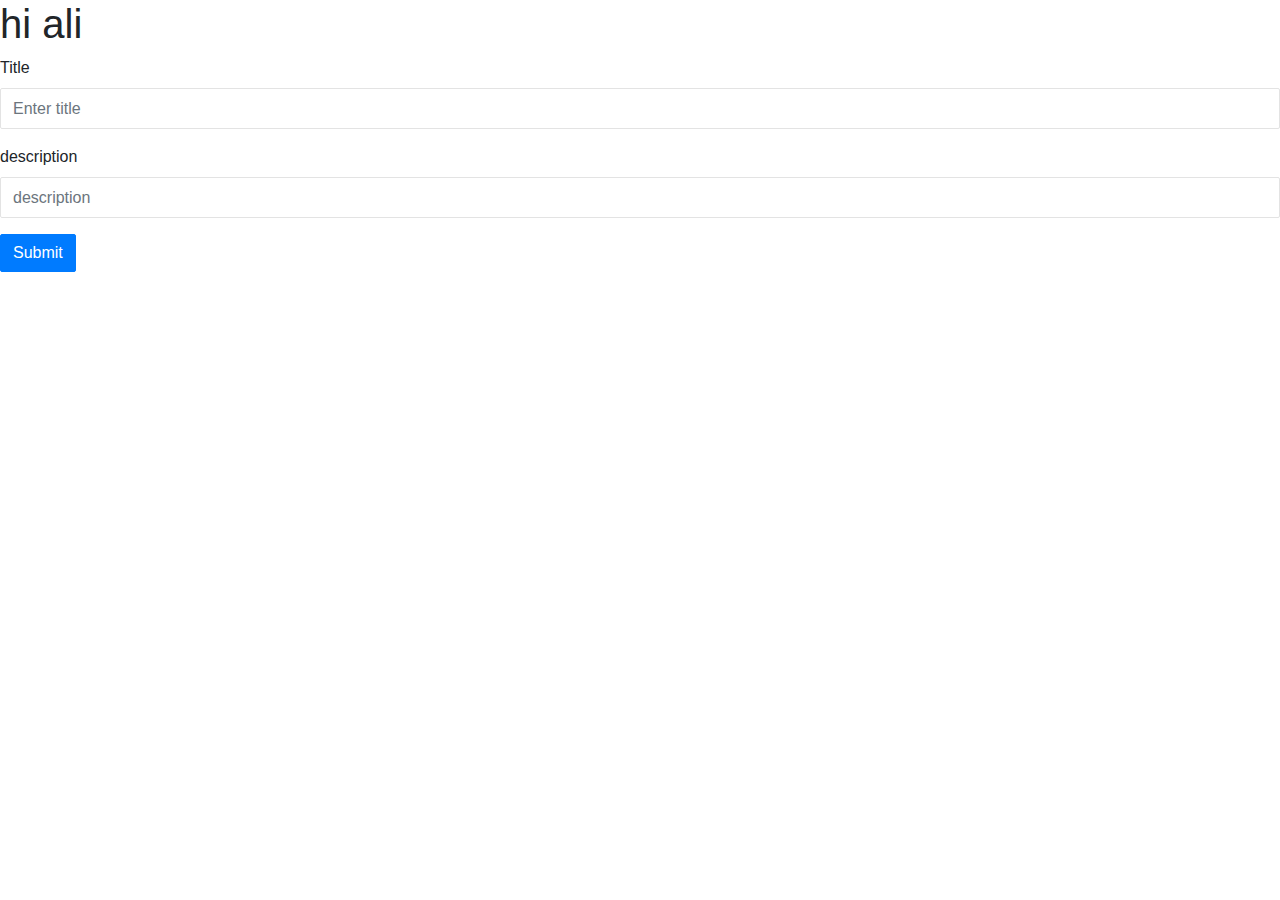
<file: templates/course.html>
<!DOCTYPE html>
<html lang="en">

<head>
    <meta charset="UTF-8">
    <meta name="viewport" content="width=device-width, initial-scale=1.0">
    <title>Course</title>
    <link rel="stylesheet" href="https://maxcdn.bootstrapcdn.com/font-awesome/4.7.0/css/font-awesome.min.css">
    <link rel="stylesheet" href="../static/css/bootstrap.min.css">
    <link rel="stylesheet" href="../static/css/style.css">
</head>

<body>
    <h1> hi ali </h1>
    <form method="POST">
        <div class="form-group">
            <label for="exampleInputEmail1">Title </label>
            <input type="text" name="title" class="form-control" id="exampleInputEmail1" aria-describedby="emailHelp"
                placeholder="Enter title">
        </div>
        <div class="form-group">
            <label for="description">description</label>
            <input type="text" name="description" class="form-control" id="description" placeholder="description">
        </div>
        <button type="submit" class="btn btn-primary">Submit</button>
    </form>
</body>

</html>
</file>
<file: static/css/style.css>
/* login style */
.form-control {
	min-height: 41px;
	background: #fff;
	box-shadow: none !important;
	border-color: #e3e3e3;
}
.form-control:focus {
	border-color: #70c5c0;
}
.form-control, .btn {        
	border-radius: 2px;
}
.login-form {
	width: 350px;
	margin: 0 auto;
	padding: 100px 0 30px;		
}
.login-form form {
	color: #7a7a7a;
	border-radius: 2px;
	margin-bottom: 15px;
	font-size: 13px;
	background: #ececec;
	box-shadow: 0px 2px 2px rgba(0, 0, 0, 0.3);
	padding: 30px;	
	position: relative;	
}
.login-form h2 {
	font-size: 22px;
	margin: 35px 0 25px;
}
.login-form .avatar {
	position: absolute;
	margin: 0 auto;
	left: 0;
	right: 0;
	top: -50px;
	width: 95px;
	height: 95px;
	border-radius: 50%;
	z-index: 9;
	background: #70c5c0;
	padding: 15px;
	box-shadow: 0px 2px 2px rgba(0, 0, 0, 0.1);
}
.login-form .avatar img {
	width: 100%;
}	
.login-form input[type="checkbox"] {
	position: relative;
	top: 1px;
}
.login-form .btn, .login-form .btn:active {        
	font-size: 16px;
	font-weight: bold;
	background: #70c5c0 !important;
	border: none;
	margin-bottom: 20px;
}
.login-form .btn:hover, .login-form .btn:focus {
	background: #50b8b3 !important;
}    
.login-form a {
	color: #fff;
	text-decoration: underline;
}
.login-form a:hover {
	text-decoration: none;
}
.login-form form a {
	color: #7a7a7a;
	text-decoration: none;
}
.login-form form a:hover {
	text-decoration: underline;
}
.login-form .bottom-action {
	font-size: 14px;
}
</file>
